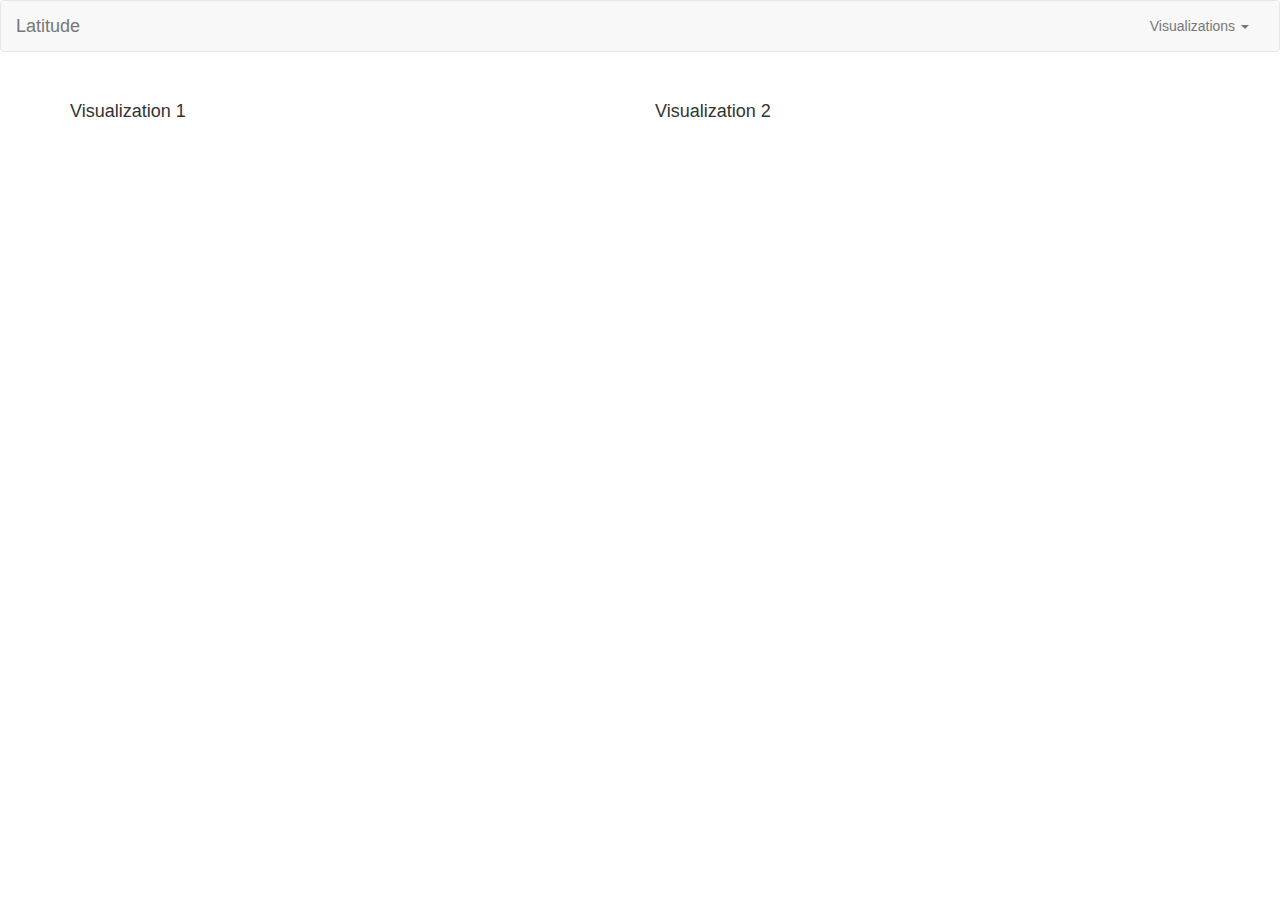
<file: index.html>
<!DOCTYPE html>
<html lang="en-us">

<head>
  <meta charset="UTF-8">
  <title>Web Visualization Dashboard</title>
  <link rel="stylesheet" href="https://maxcdn.bootstrapcdn.com/bootstrap/3.3.7/css/bootstrap.min.css" integrity="sha384-BVYiiSIFeK1dGmJRAkycuHAHRg32OmUcww7on3RYdg4Va+PmSTsz/K68vbdEjh4u" crossorigin="anonymous">
</head>

<body>

  <nav class="navbar navbar-default">
    <div class="container-fluid">
      <div class="navbar-header">
        <button type="button" class="navbar-toggle collapsed" data-toggle="collapse" data-target="#bs-example-navbar-collapse-1" aria-expanded="false">
        <span class="sr-only">Toggle navigation</span>
        <span class="icon-bar"></span>
        <span class="icon-bar"></span>
        <span class="icon-bar"></span>
      </button>
        <a class="navbar-brand" href="index.html">Latitude</a>
      </div>

      <div class="collapse navbar-collapse" id="bs-example-navbar-collapse-1">
        <ul class="nav navbar-nav navbar-right">
          <li class="dropdown">
            <a href="#" class="dropdown-toggle" data-toggle="dropdown" role="button" aria-haspopup="true" aria-expanded="false">Visualizations <span class="caret"></span></a>
            <ul class="dropdown-menu">

              <!-- TODO: -->
              <!-- append code for dropdown items -->
              <!--Example-->
              <!--<li><a href="lat_vs_temp.html">Latitude vs Max Temperature</a></li>-->

            </ul>
          </li>
        </ul>
      </div>
    </div>
  </nav>

    <div class="container">
        <div class="row">
            <div class="col-md-6"> <br>
                <h4> Visualization 1 </h4>
            </div>

            <div class="col-md-6"> <br>
                <h4> Visualization 2 </h4>
            </div>
        </div>

        <div class="row">
            <div class="col-md-6"> <br>
                <div class="pull-left">

                    <!-- TODO: -->
                    <!-- append graphic -->
                    <!-- example -->
                    <!--<img src="Resources/assets/images/Fig1.png" alt="City Latitude vs Max Temperature" width="300" height="175">-->

                </div>

                <div class="text-left">
                    <!-- TODO: -->
                    <!-- append summary for above graphic-->
                    <!--<p></p>-->
                </div>

            </div>
            <div class="col-md-6"> <br>
                <div class="pull-right">

                    <!-- TODO: -->
                    <!-- append graphic -->
                    <!-- example -->
                    <!--<a href="lat_vs_temp.html"><img src="Resources/assets/images/Fig1.png" alt="City Latitude vs Max Temperature" width="100%" height="100%"></a>-->

                </div>
                <div class="text-left">

                    <!-- TODO: -->
                    <!-- append summary for above graphic-->
                    <!--<p></p>-->

                </div>
            </div>

    </div>

</body>
  <script src="https://cdnjs.cloudflare.com/ajax/libs/jquery/3.3.1/jquery.min.js"></script>
  <script src="https://cdnjs.cloudflare.com/ajax/libs/twitter-bootstrap/3.3.7/js/bootstrap.min.js"></script>

</html>
</file>
